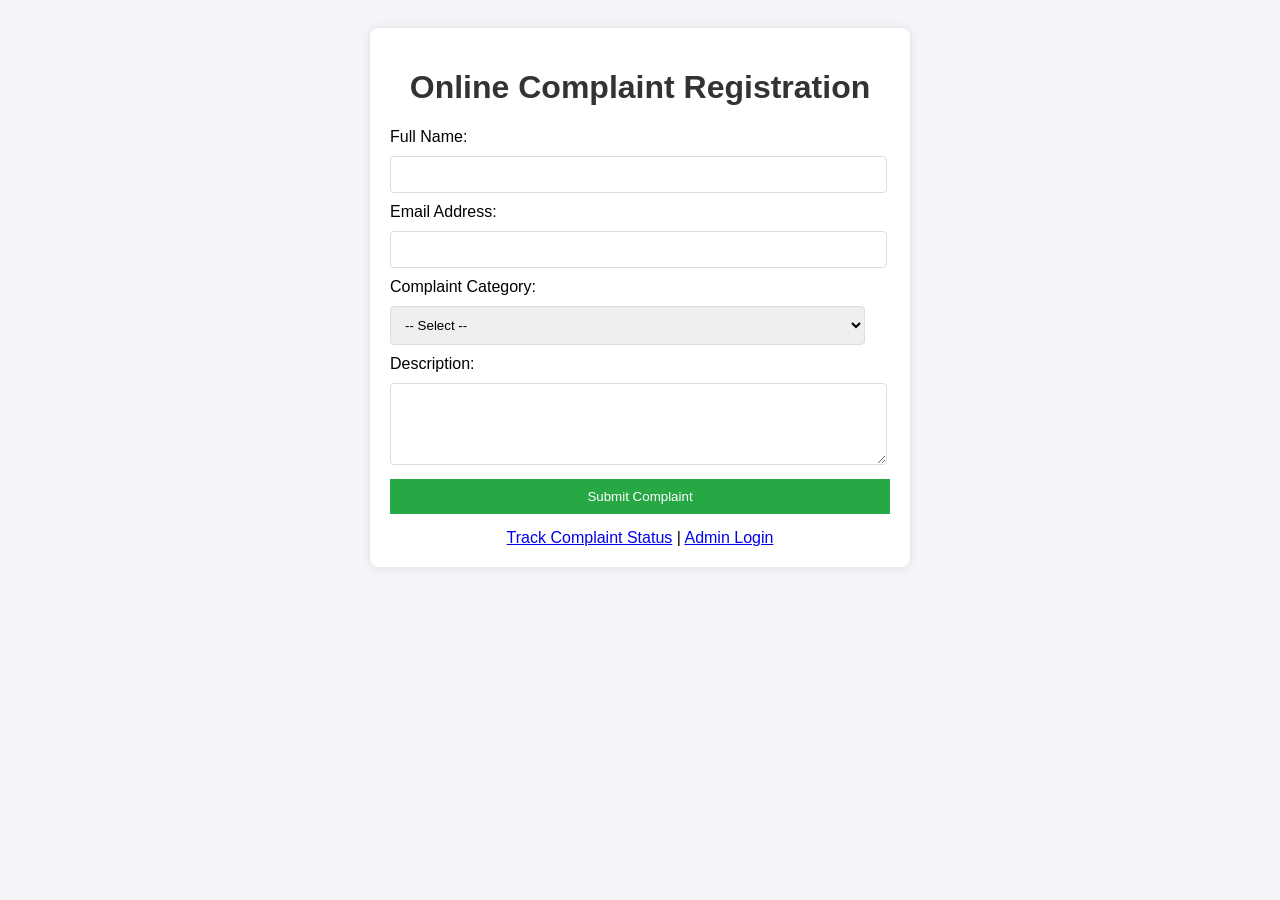
<file: target/ComplaintSystem-1.0-SNAPSHOT/index.html>
<!DOCTYPE html>
<html>
<head>
    <title>Complaint System</title>
    <link rel="stylesheet" href="css/style.css">
    <script src="js/script.js"></script>
</head>
<body>
    <div class="container">
        <h1>Online Complaint Registration</h1>
        
        <div id="messageBox"></div>

        <form name="regForm" action="RegisterServlet" method="post" onsubmit="return validateForm()">
            <label>Full Name:</label>
            <input type="text" name="name" required>
            
            <label>Email Address:</label>
            <input type="email" name="email" required>
            
            <label>Complaint Category:</label>
            <select name="category" required>
                <option value="">-- Select --</option>
                <option value="Technical">Technical Issue</option>
                <option value="Billing">Billing/Finance</option>
                <option value="Service">Service Delay</option>
                <option value="Other">Other</option>
            </select>
            
            <label>Description:</label>
            <textarea name="description" rows="4" required></textarea>
            
            <button type="submit">Submit Complaint</button>
        </form>
        
        <div class="links">
            <a href="track.html">Track Complaint Status</a> | 
            <a href="login.html">Admin Login</a>
        </div>
    </div>
    
    <script>
        // Parse URL params to show success message
        const urlParams = new URLSearchParams(window.location.search);
        const status = urlParams.get('status');
        const id = urlParams.get('id');
        const msgBox = document.getElementById("messageBox");
        
        if(status === "success") {
            msgBox.innerHTML = "<p class='success'>Complaint Registered! Your ID is: <b>" + id + "</b> (Save this)</p>";
        } else if(status === "duplicate") {
            msgBox.innerHTML = "<p class='error'>Error: Duplicate Complaint Detected.</p>";
        }
    </script>
</body>
</html>
</file>
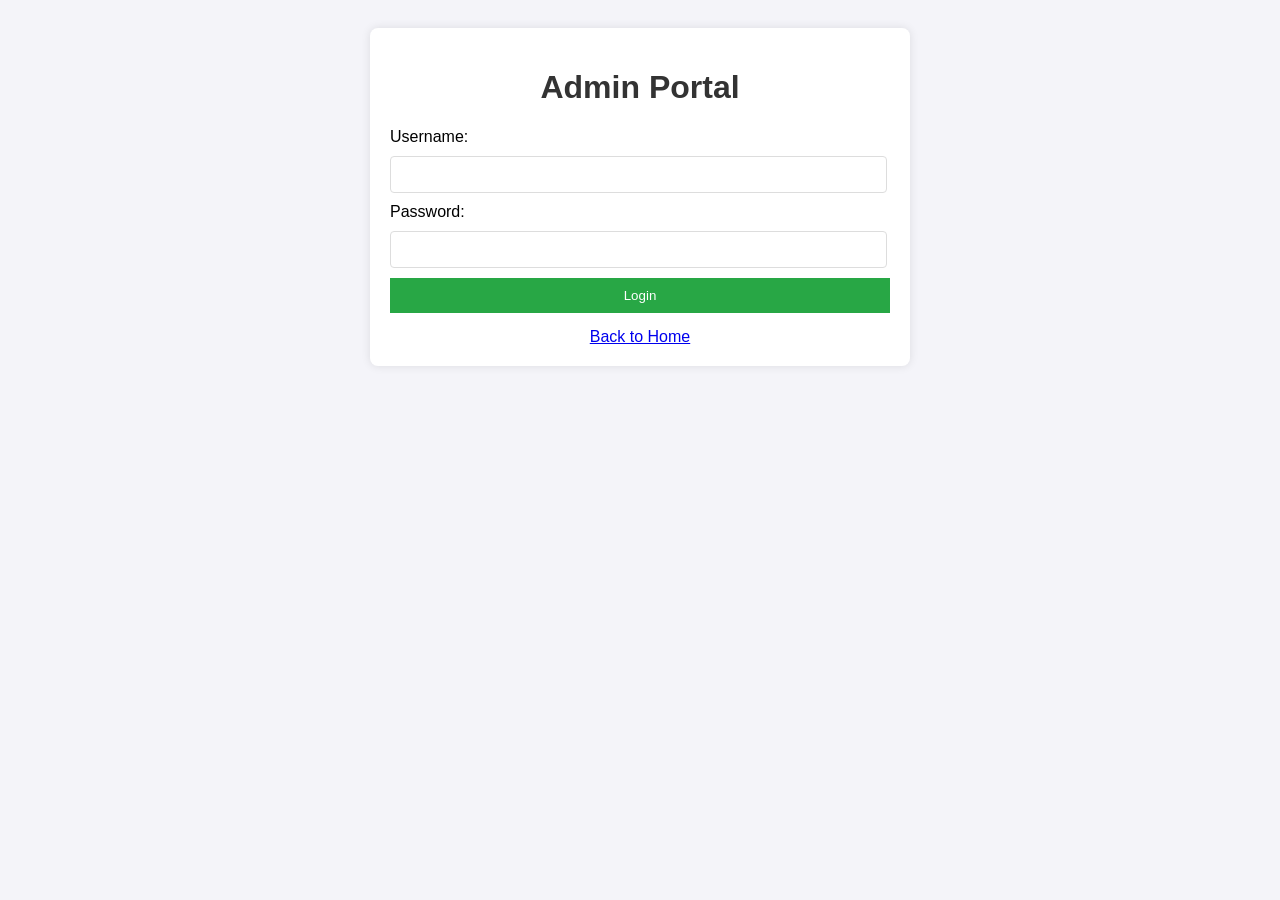
<file: target/ComplaintSystem-1.0-SNAPSHOT/login.html>
<!DOCTYPE html>
<html>
<head>
    <title>Admin Login</title>
    <link rel="stylesheet" href="css/style.css">
</head>
<body>
    <div class="container">
        <h1>Admin Portal</h1>
        <form action="LoginServlet" method="post">
            <label>Username:</label>
            <input type="text" name="username" required>
            <label>Password:</label>
            <input type="password" name="password" required>
            <button type="submit">Login</button>
        </form>
        <div class="links"><a href="index.html">Back to Home</a></div>
    </div>
</body>
</html>
</file>
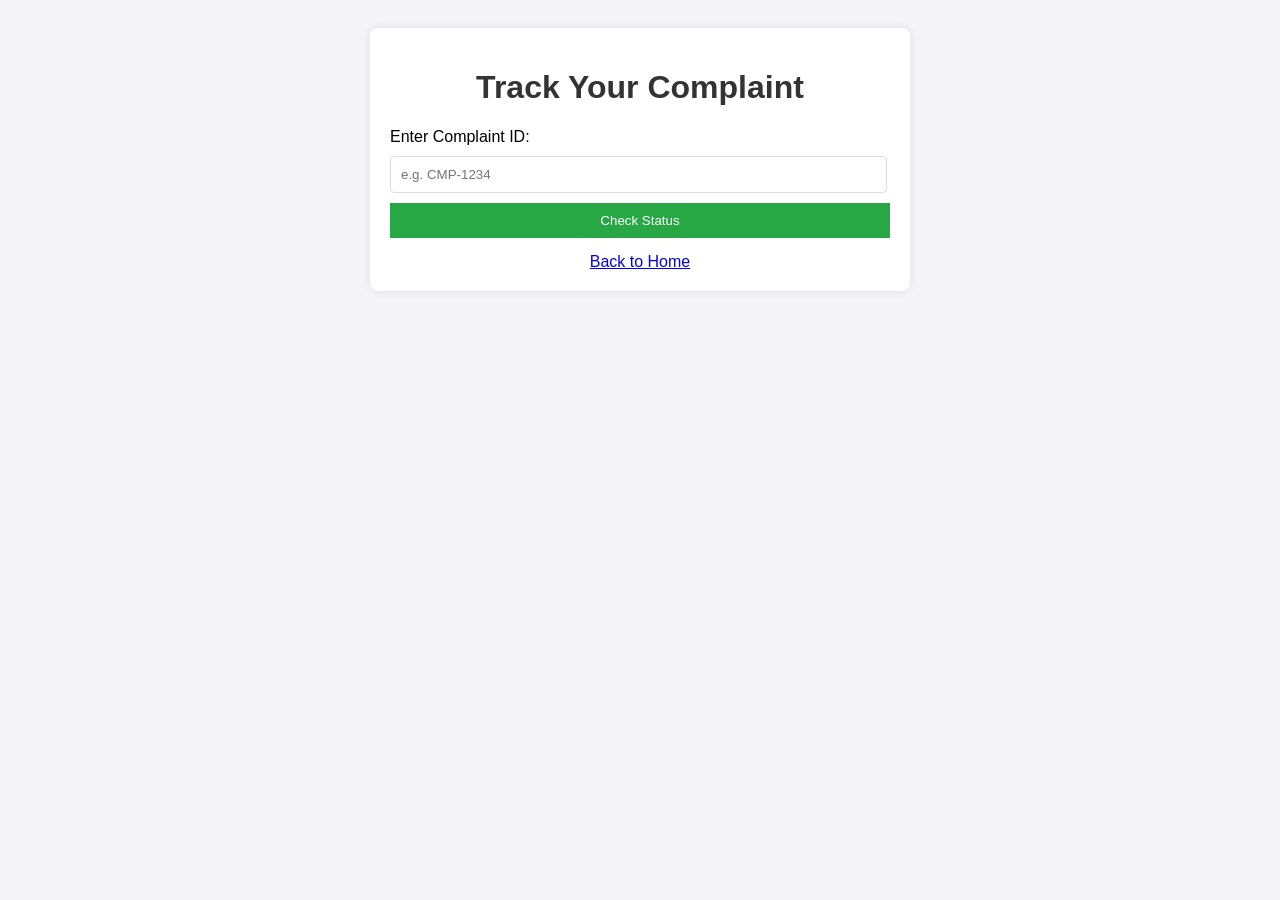
<file: target/ComplaintSystem-1.0-SNAPSHOT/track.html>
<!DOCTYPE html>
<html>
<head>
    <title>Track Complaint</title>
    <link rel="stylesheet" href="css/style.css">
</head>
<body>
    <div class="container">
        <h1>Track Your Complaint</h1>
        <form action="TrackServlet" method="post">
            <label>Enter Complaint ID:</label>
            <input type="text" name="complaintId" placeholder="e.g. CMP-1234" required>
            <button type="submit">Check Status</button>
        </form>
        <div class="links"><a href="index.html">Back to Home</a></div>
    </div>
</body>
</html>
</file>
<file: target/ComplaintSystem-1.0-SNAPSHOT/css/style.css>
body { font-family: Arial, sans-serif; background-color: #f4f4f9; padding: 20px; }
.container { background: white; max-width: 500px; margin: auto; padding: 20px; border-radius: 8px; box-shadow: 0 0 10px rgba(0,0,0,0.1); }
h1, h2 { text-align: center; color: #333; }
input, select, textarea { width: 95%; padding: 10px; margin: 10px 0; border: 1px solid #ddd; border-radius: 4px; }
button { width: 100%; padding: 10px; background: #28a745; color: white; border: none; cursor: pointer; }
button:hover { background: #218838; }
.links { text-align: center; margin-top: 15px; }
.success { color: green; background: #d4edda; padding: 10px; border: 1px solid green; }
.error { color: red; background: #f8d7da; padding: 10px; border: 1px solid red; }
table { width: 100%; border-collapse: collapse; margin-top: 20px; }
th, td { border: 1px solid #ddd; padding: 8px; text-align: left; }
th { background-color: #f2f2f2; }
</file>
